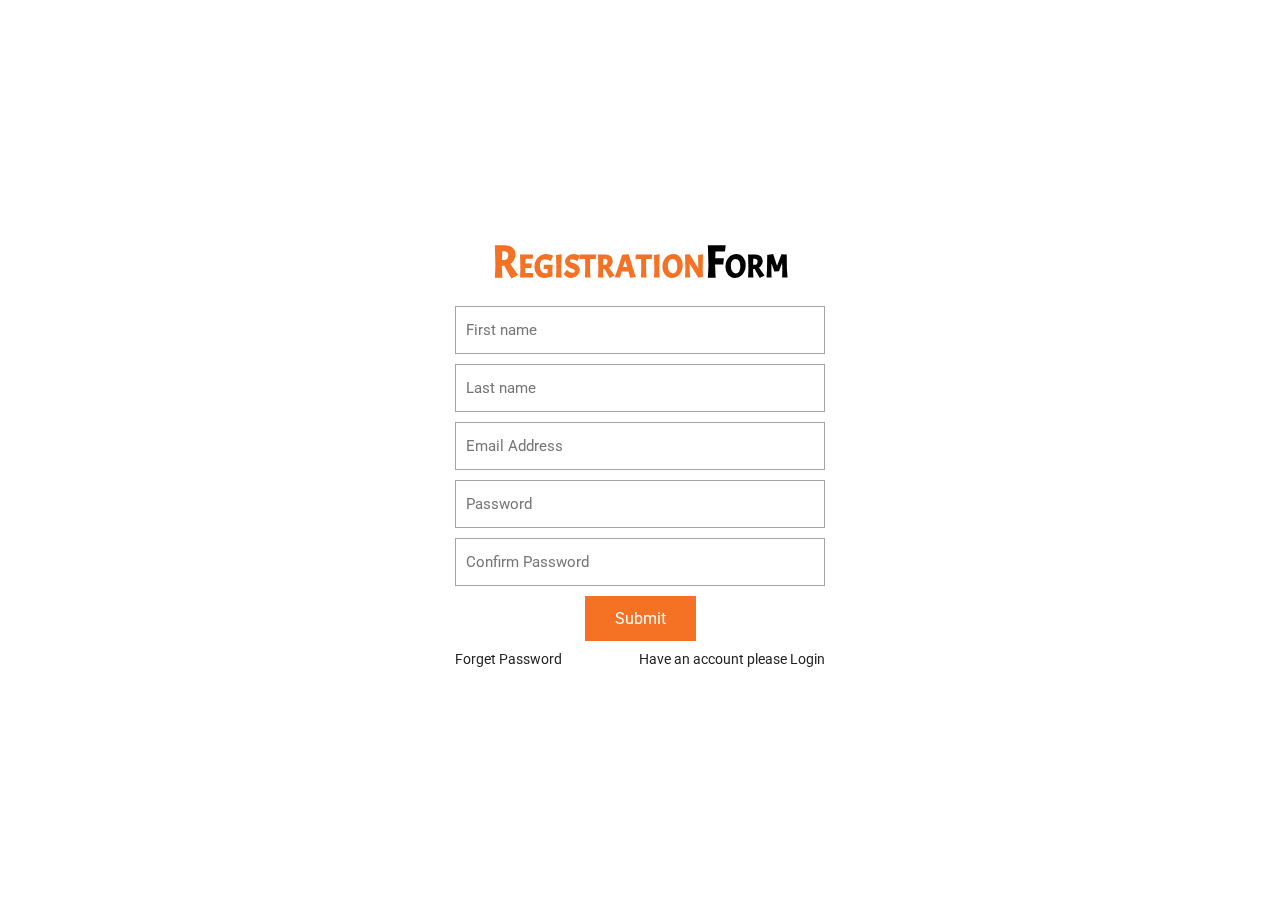
<file: index.html>
<!DOCTYPE html>
<html lang="en">
<head>
    <meta charset="UTF-8">
    <meta http-equiv="X-UA-Compatible" content="IE=edge">
    <meta name="viewport" content="width=device-width, initial-scale=1.0">
    <!-- custome css  -->
    <link rel="stylesheet" href="./style.css">
    <title>Registration</title>
</head>
<body>
    <div class="main-parent">
        <div class="form-wrap">
            <form action="">
                <h1><span>Registration</span>Form</h1>
                <div class="single-input">
                    <input id="fname" type="text" placeholder="First name" required>
                </div>
                <div class="single-input">
                    <input id="lname" type="text" placeholder="Last name" required>
                </div>
                <div class="single-input">
                    <input id="email" type="email" placeholder="Email Address" required>
                </div>
                <div class="single-input">
                    <input id="pass" type="password" placeholder="Password" required>
                </div>
                <div class="single-input">
                    <input id="cpass" type="password" placeholder="Confirm Password" required>
                </div>
                <div class="submit-button">
                    <button class="button">Submit</button>
                </div>
                <div class="account-have">
                    <a href="">Forget Password</a>
                    <a href="login.html">Have an account please Login</a>
                </div>
            </form>
        </div>
    </div>
    <script src="./sweetalert.js"></script>
    <script src="./script.js"></script>
</body>
</html>
</file>
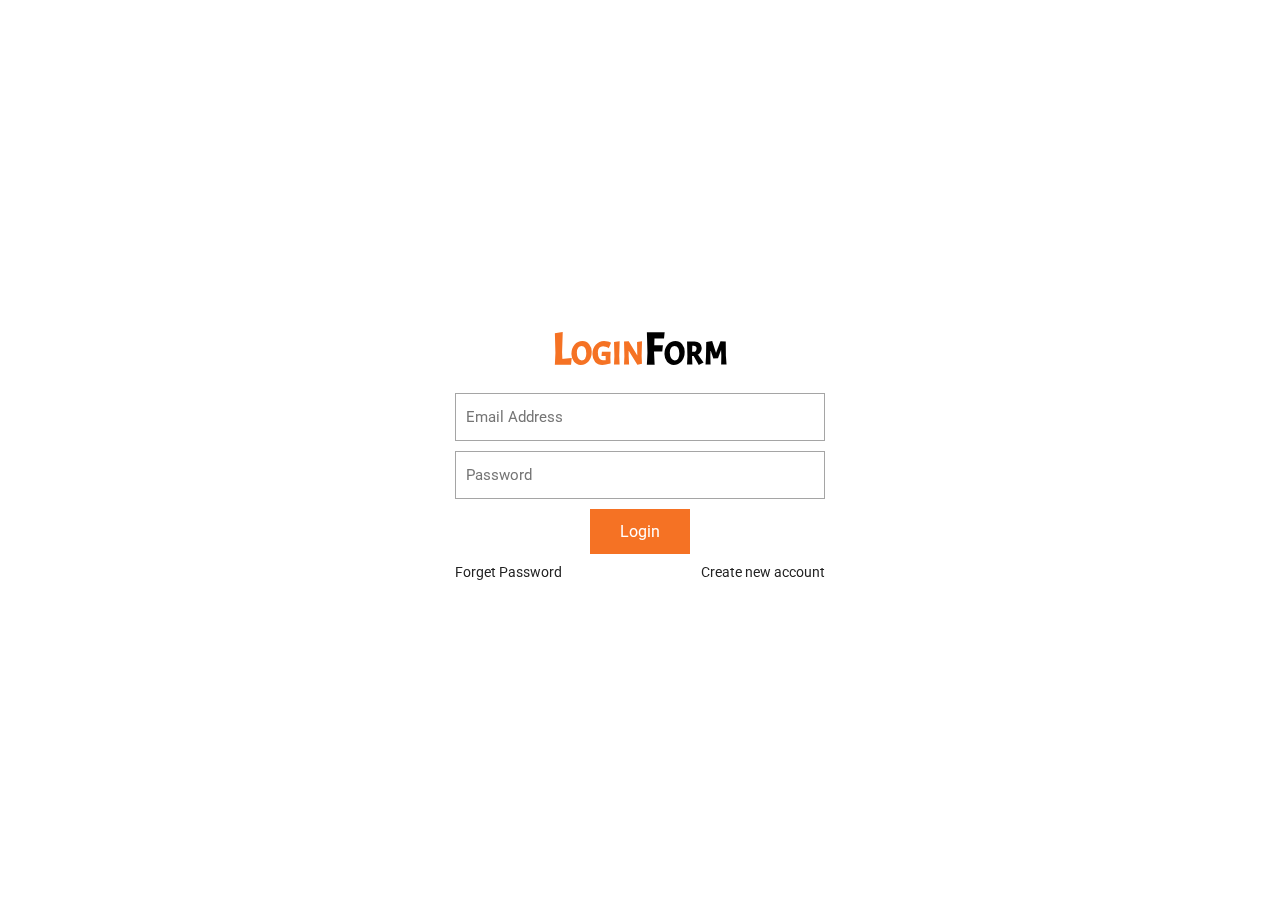
<file: login.html>
<!DOCTYPE html>
<html lang="en">
<head>
    <meta charset="UTF-8">
    <meta http-equiv="X-UA-Compatible" content="IE=edge">
    <meta name="viewport" content="width=device-width, initial-scale=1.0">
    <!-- custome css  -->
    <link rel="stylesheet" href="./style.css">
    <title>Registration</title>
</head>
<body>
    <div class="main-parent">
        <div class="form-wrap">
            <form action="">
                <h1><span>Login</span>Form</h1>
                <div class="single-input">
                    <input id="emailAddress" type="email" placeholder="Email Address" required>
                </div>
                <div class="single-input">
                    <input id="passWord" type="password" placeholder="Password" required>
                </div>
                <div class="submit-button ">
                    <button class="button login">Login</button>
                </div>
                <div class="account-have">
                    <a href="index.html">Forget Password</a>
                    <a href="index.html">Create new account</a>
                </div>
            </form>
        </div>
    </div>
    <script src="./sweetalert.js"></script>
    <script src="./script.js"></script>
</body>
</html>
</file>
<file: style.css>
@import url('https://fonts.googleapis.com/css2?family=Acme&display=swap');
@import url('https://fonts.googleapis.com/css2?family=Roboto:wght@300;400&display=swap');
*
{
    margin: 0;
    padding: 0;
    box-sizing: border-box;
}
body
{
    font-family: "Open Sans",
    -apple-system, BlinkMacSystemFont, "Segoe UI", Roboto, Oxygen-Sans, Ubuntu, Cantarell, "Helvetica Neue", Helvetica, Arial, sans-serif;
}
.main-parent
{
    width: 100%;
    height: 100vh;
    /* background-image: url(./log.jpg); */
    background-repeat: no-repeat;
    background-size: cover;
    background-position: top;
    display: flex;
    justify-content: center;
    align-items: center;
}
.main-parent .form-wrap
{
    width: 450px;
    background: rgb(255 255 255 / 75%);
    border-radius: 10px;
    padding: 35px 40px;
    backdrop-filter: blur(5px);
}
.form-wrap form h1
{
    font-family: 'Acme', sans-serif;
    font-variant: small-caps;
    font-size: 45px;
    text-align: center;
    margin-bottom: 15px;
}
.form-wrap form h1 span
{
    font-variant: small-caps;
    color: #f57224;
}
.form-wrap form .single-input input
{
    width: 100%;
    padding: 14px 10px;
    border: 1px solid rgba(0, 0, 0, 0.3521);
    outline: none;
    background: transparent;
    margin-bottom: 10px;
    font-size: 15px;
    font-family: 'Roboto', sans-serif;
}
.form-wrap form .submit-button
{
    text-align: center;
}
.form-wrap form .submit-button button.button
{
    padding: 13px 30px;
    background-color: #f57224;
    outline: none;
    border: none;
    color: #fff;
    font-family: 'Roboto', sans-serif;
    font-size: 16px;
    cursor: pointer;
}
.form-wrap form .account-have
{
    display: flex;
    justify-content: space-between;
    align-items: center;
    font-size: 14px;
    margin-top: 10px;
}
.form-wrap form .account-have a
{
    color: rgb(34, 34, 34);
    text-decoration: none;
}
</file>
